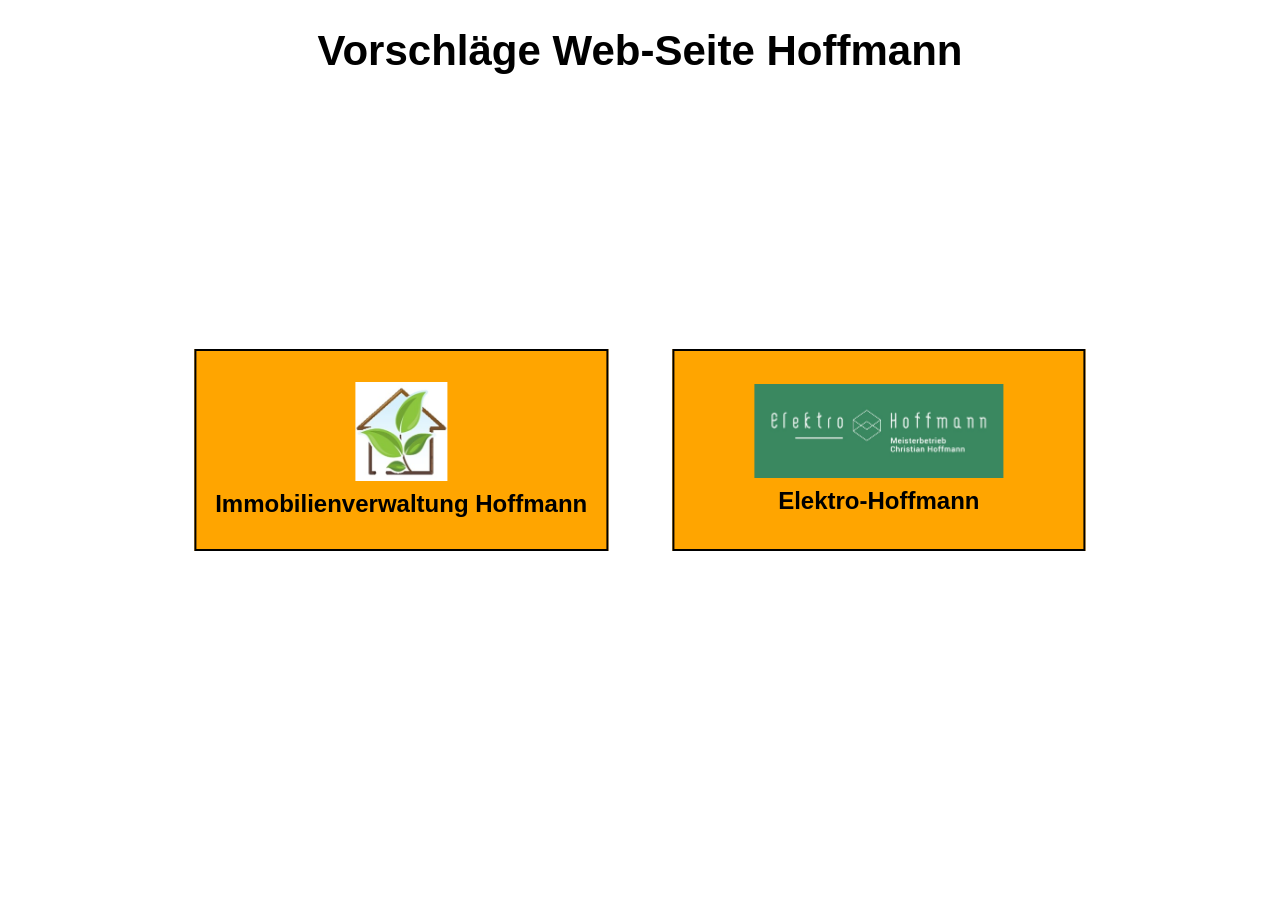
<file: index.html>
<!DOCTYPE html>
<html lang="de">
<!-- Startup Page to select between the two websites of Hoffmann -->

<head>
    <meta charset="UTF-8">


<meta name="viewport"
      content="width=device-width, initial-scale=1.0">

<title>Vorschläge Web-Seite Hoffmann</title>

<style>
    {
        box-sizing: border-box;
    }

    html, body {
        width: 100%;
        height: 100%;
        margin: 0;
        overflow: hidden;
        font-family: Arial, sans-serif;
        background-color: white;
    }

    /* Überschrift */
    h1 {
        position: absolute;
        top: 3vh;
        left: 0;
        width: 100%;

        margin: 0;
        text-align: center;

        font-size: clamp(24px, 4vw, 42px);
    }

    /* Bereich für die beiden Tasten */
    #ButtonContainer {
        position: absolute;

        left: 50%;
        top: 50%;

        transform: translate(-50%, -50%);

        display: flex;
        flex-direction: row;
        gap: 5vw;

        justify-content: center;
        align-items: center;
    }

    /* Tasten */
    .HoffmannButton {
        width: 30vw;
        height: 20vh;

        padding: 1vh 1vw;

        background-color: orange;
        border: 2px solid black;

        display: flex;
        flex-direction: column;

        justify-content: center;
        align-items: center;

        cursor: pointer;

        text-decoration: none;
        color: black;

        font-size: clamp(14px, 2vw, 24px);
        font-weight: bold;

        position: relative;
    }

    .HoffmannButton:hover {
        background-color: #ffb52e;
    }

    /* Bilder */
    .HoffmannButton img {
        max-width: 65%;
        max-height: 55%;

        object-fit: contain;

        display: block;

        margin-bottom: 1vh;
    }

    /* Text unter dem Bild */
    .ButtonText {
        text-align: center;
        line-height: 1.2;
    }

    /*
     * Feuerwerksrakete
     */
.rocket {
    position: fixed;

    width: 12px;
    height: 35px;

    background-color: black;

    border-radius: 50% 50% 20% 20%;

    z-index: 9999;

    pointer-events: none;

    animation: rocketFlight 2s linear forwards;
}

.rocket::after {
    content: "";

    position: absolute;

    left: 3px;
    bottom: -25px;

    width: 6px;
    height: 25px;

    background-color: red;

    border-radius: 50%;

    box-shadow:
        0 8px 0 orange,
        0 16px 0 yellow;
}

@keyframes rocketFlight {

    0% {
        transform: translate(-50%, 0);
        opacity: 1;
    }

    100% {
        transform: translate(-50%, -30vh);
        opacity: 1;
    }
}
    /* Flug der Rakete */
@keyframes rocketFlight {

    0% {
        transform: translate(-50%, 0);
        opacity: 1;
    }

    80% {
        transform: translate(-50%, -30vh);
        opacity: 1;
    }

    100% {
        transform: translate(-50%, -30vh);
        opacity: 0;
    }
}
    .firework-particle {
    position: fixed;

    width: 6px;
    height: 6px;

    border-radius: 50%;

    z-index: 2000;

    pointer-events: none;

    animation: particleFlight 0.9s ease-out forwards;
}

@keyframes particleFlight {

    0% {
        transform: translate(0, 0) scale(1);
        opacity: 1;
    }

    100% {
        transform:
            translate(var(--dx), var(--dy))
            scale(0.2);
        opacity: 0;
    }
}

    /*
     * Feuerwerks-Explosion
     */

.explosion {
    position: fixed;

    width: 30px;
    height: 30px;

    margin-left: -15px;
    margin-top: -15px;

    background-color: yellow;

    border-radius: 50%;

    z-index: 99999;

    pointer-events: none;

    animation: explosionAnimation 1s ease-out forwards;
}

@keyframes explosionAnimation {

    0% {
        transform: scale(0.2);
        opacity: 1;
    }

    50% {
        transform: scale(4);
        opacity: 1;
    }

    100% {
        transform: scale(8);
        opacity: 0;
    }
}     /*
     * Anpassung für schmale Bildschirme
     */
    @media (max-width: 600px) {

        #ButtonContainer {
            gap: 3vw;
        }

        .HoffmannButton {
            width: 46vw;
            height: 20vh;
        }

        .HoffmannButton img {
            max-width: 60%;
            max-height: 50%;
        }

        h1 {
            font-size: 7vw;
        }
    }
</style>


</head>

<body>


<h1>Vorschläge Web-Seite Hoffmann</h1>


<div id="ButtonContainer">

    <!-- Immobilienverwaltung -->
    <div class="HoffmannButton"
         onclick="startFirework(this, 'ger.html')">

        <img src="Hoffmann Icon.jpg"
             alt="Hoffmann Immobilienverwaltung">

        <div class="ButtonText">
            Immobilienverwaltung Hoffmann
        </div>

    </div>


    <!-- Elektro-Hoffmann -->
    <div class="HoffmannButton"
         onclick="startFirework(this, 'chr.html')">

        <img src="Icon_Chr_Hoffmann.jpg"
             alt="Elektro-Hoffmann">

        <div class="ButtonText">
            Elektro-Hoffmann
        </div>

    </div>

</div>


<script>

function startFirework(button, targetPage) {

    /* Mehrfaches Klicken verhindern */
    if (button.dataset.clicked === "true") {
        return;
    }

    button.dataset.clicked = "true";


    /* Position der Taste */
    const rect = button.getBoundingClientRect();

    const x = rect.left + rect.width / 2;
    const y = rect.top + rect.height / 2;


    /* =========================
       RAKETE
       ========================= */

    const rocket = document.createElement("div");

    rocket.className = "rocket";

    rocket.style.left = x + "px";
    rocket.style.top = y + "px";

    document.body.appendChild(rocket);


    /* =========================
       FEUERWERK NACH 2 SEKUNDEN
       ========================= */

    setTimeout(function () {

        /*
         * Position des oberen Endes
         * der Raketenflugbahn
         */
        const explosionX = x;
        const explosionY =
            y - window.innerHeight * 0.30;


        /*
         * 32 Partikel erzeugen
         */
        const colors = [
            "red",
            "orange",
            "yellow",
            "lime",
            "cyan",
            "blue",
            "violet",
            "magenta"
        ];

        const numberOfParticles = 32;


        for (let i = 0; i < numberOfParticles; i++) {

            const particle =
                document.createElement("div");

            particle.className =
                "firework-particle";


            /* Farbe */
            particle.style.backgroundColor =
                colors[i % colors.length];


            /* Ausgangspunkt */
            particle.style.left =
                explosionX + "px";

            particle.style.top =
                explosionY + "px";


            /*
             * Winkel berechnen
             */
            const angle =
                (2 * Math.PI * i) /
                numberOfParticles;


            /*
             * Flugweite
             */
            const distance =
                50 + Math.random() * 70;


            /*
             * Endposition
             */
            const dx =
                Math.cos(angle) * distance;

            const dy =
                Math.sin(angle) * distance;


            particle.style.setProperty(
                "--dx",
                dx + "px"
            );

            particle.style.setProperty(
                "--dy",
                dy + "px"
            );


            document.body.appendChild(particle);


            /*
             * Partikel wieder entfernen
             */
            setTimeout(function () {
                particle.remove();
            }, 1000);
        }

    }, 2000);


    /* =========================
       NACH 3 SEKUNDEN WEITERLEITEN
       ========================= */

    setTimeout(function () {

        window.location.href = targetPage;

    }, 3000);

}
setTimeout(function () {

    const explosion = document.createElement("div");

    explosion.className = "explosion";

    explosion.style.left = x + "px";
    explosion.style.top =
        (y - window.innerHeight * 0.30) + "px";

    document.body.appendChild(explosion);

}, 2000);

</script>


</body>
</html>
</file>
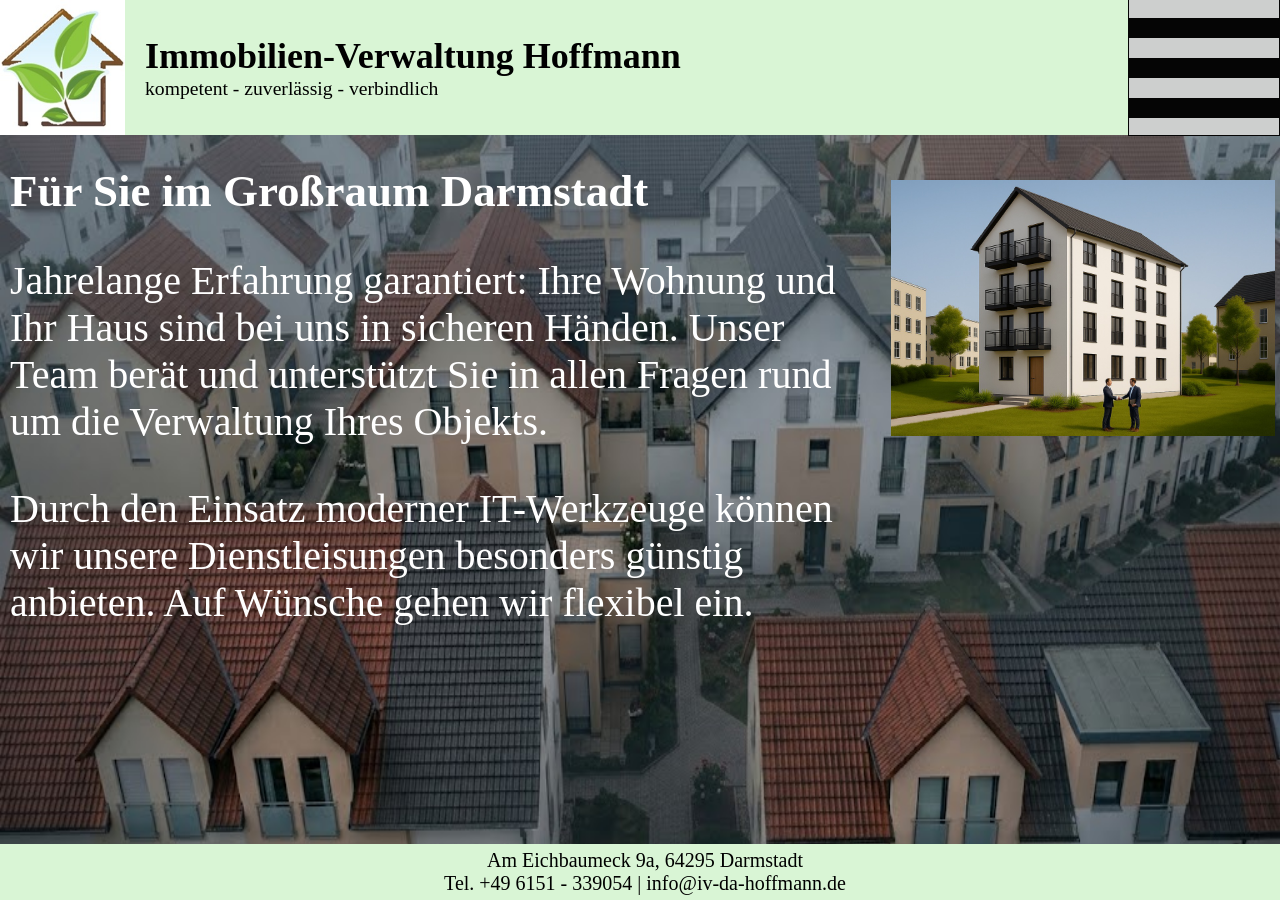
<file: ger.html>
<!DOCTYPE html>
</!--Site of Immobilien - Verwaltung Hoffmann
Created by:
AllenBerat - Consulting and Webdesign
Hügelstr. 18
64367 Mühltal
Copyright: 2026 AllenBerat - Consulting and Webdesign
Use of this code is only allowed with the written permission of AllenBerat - Consulting and Webdesign.
-->
<html lang="de">
  <head>
    <meta http-equiv="content-type" content="text/html; charset=UTF-8">
    <title>Immobilienverwaltung Hoffmann in Darmstadt – WEG- und Mietverwaltung</title>
    <link rel="stylesheet" href="Ger_Hoffmann.css">
    <script src="https://ajax.googleapis.com/ajax/libs/jquery/3.6.4/jquery.min.js"></script>
    <meta name="viewport" content="width=device-width, initial-scale=1.0">
    <meta name="description" content="Immobilienverwaltung Hoffmann in Darmstadt: zuverlässige WEG- und Mietverwaltung, persönliche Betreuung und transparente Abrechnung. Immobilienverwaltung Darmstadt, Hausverwaltung Darmstadt, WEG-Verwaltung Darmstadt und Mietverwaltung Darmstadt">
   </head>
  <body>


<div id="Headbar" >
  <img id="Hof_icon" src="Hoffmann Icon.jpg" alt="Gebäude mit zuverlässiger Verwaltung" >
  <div id="HeadbarText">
      <p id="Header">Immobilien-Verwaltung Hoffmann</p>
      <p id="Attributes">kompetent - zuverlässig - verbindlich</p>
  </div>
    <div id="Menue_Icon">
      <hr>
      <hr>
      <hr>
    </div>
</div>
  
<div Id="Menue_Entries">
  <div id="Menue_WEG" class="Menue_Elements">Wohnungseigentümergemeinschaft-WEG</div>  
  <div id="Menue_MV" class="Menue_Elements">Mietverwaltung</div>  
  <div id="Menue_About" class="Menue_Elements">Über uns - Kontakt</div>  
  <div id="Menue_Karriere" class="Menue_Elements">Karriere</div>  
  <div id="Menue_Impress" class="Menue_Elements">Impressum</div>  

</div>
<img id="Hintergrundbild_landscape" src="hintergrundbild_landscape.jpg" alt="Hintergrund" >
<img id="Hintergrundbild_portrait" src="hintergrundbild_portrait.jpg" alt="Hintergrund" >

<div id="Home_Container" class="Info_container">
  <div id="Home">
    <h1>Für Sie im Großraum Darmstadt</h1>
    <p>Jahrelange Erfahrung garantiert: 
      Ihre Wohnung und Ihr Haus sind bei uns in sicheren Händen. Unser Team berät und unterstützt Sie in allen Fragen rund um die Verwaltung Ihres Objekts.</p>
    <p>
      Durch den Einsatz moderner IT-Werkzeuge können wir unsere Dienstleisungen besonders günstig anbieten. 
      Auf Wünsche gehen wir flexibel ein.
    </p>
   
  </div>
  <img id="Home_pic" src="Haus_Home.jpg" alt="Eigentümerversammlung" class="Side_graphic">
</div>

<div id="Footer" class="Footer">
  <p>Am Eichbaumeck 9a, 64295 Darmstadt <br> 
  Tel. +49 6151 - 339054 | info@iv-da-hoffmann.de</p>
</div>

<div id="WEG_Container" class="Info_container">
  <div id="WEG">
    <h1>Verwaltung von Wohnungseigentümer-Gemeinschaften</h1>
    <p>
    Wir verwalten Wohnungseigentümergemeinschaften mit bis zu 50 Eigentümern zuverlässig, transparent und persönlich, einige teilweise schon seit über 20 Jahren.
    Dabei erledigen wir alle gesetzlich vorgeschriebenen Aufgaben einer WEG-Verwaltung und sorgen für eine ordnungsgemäße und nachvollziehbare Verwaltung. 
    </p>
    <p>
    Eigentümerversammlungen führen wir als Präsenzveranstaltung, online oder hybrid durch – passend zu den Bedürfnissen der Gemeinschaft. Für die Abrechnung nutzen wir laufend aktualisierte Werkzeuge, 
    damit die gesetzlichen und rechtlichen Anforderungen jederzeit berücksichtigt werden. Moderne IT-Werkzeuge setzen wir dort ein, wo sie Abläufe vereinfachen und die Verwaltung effizienter machen. 
    </p>
    <p>
    Bei Konflikten innerhalb der Gemeinschaft unterstützen wir als neutrale Vermittler. Zudem vermitteln wir ortsansässige, erfahrene und erfahrungsgemäß zuverlässige Handwerker für notwendige Arbeiten und Reparaturen.
    </p>
  </div>

  <img id="ETV" src="Eigentümerversammlung.jpg" alt="Eigentümerversammlung" class="Side_graphic">
</div>

<div id="MV_Container" class="Info_container">
  <div id="MV">
    <h1>Verwaltung von Mietobjekten</h1>
    <p>
      Eine rechtssichere Nebenkostenabrechnung ist für Eigentümer häufig eine Herausforderung. 
      Wir übernehmen diese Aufgabe zuverlässig und transparent – ebenso die Abrechnung der Mieteingänge. 
    </p>  
    <p>
      Unsere Leistungen sind modular wählbar und können individuell an Ihren Bedarf angepasst werden. Durch die Bündelung vieler Objekte arbeiten wir kostengünstig und effizient. 
      Für Abrechnungen nutzen wir laufend aktualisierte Werkzeuge, damit gesetzliche und rechtliche Anforderungen berücksichtigt werden. 
      Moderne IT-Werkzeuge setzen wir dort ein, wo sie Abläufe vereinfachen und die Verwaltung effizienter machen. 
    </p>
    <p>
      Bei Neuvermietungen und Mieterwechseln unterstützen wir Sie bei der Abwicklung. 
      Außerdem vermitteln wir ortsansässige, erfahrene und erfahrungsgemäß zuverlässige Handwerker für Reparaturen und notwendige Arbeiten.
    </p>  
  </div>
  <img id="Besichtigung" src="Wohnungbesichtigung.jpg" alt="Besichtigung" class="Side_graphic" >

</div>

<div id="About_Container" class="Info_container">
  <div id="About" class="About_container">
    <h1>Über uns</h1>
    <p>
      Wir sind ein kleines Team rund um die Geschäftsführerin und Verwalterin Gerlinde Hoffmann, das sich auf die Verwaltung von Wohnungseigentümergemeinschaften und Mietobjekten spezialisiert hat. 
      Unser Ziel ist es, unseren Kunden eine zuverlässige, transparente und persönliche Verwaltung zu bieten.
    </p>
    <p>
      Durch permanente Weiterbildung und den Einsatz moderner IT-Werkzeuge sind wir in der Lage, unsere Dienstleistungen besonders effizient und kostengünstig anzubieten.
    </p>  
    <p>
      Kontaktieren Sie uns gerne für weitere Informationen, Unterstützung oder um ein Beratungsgespräch zu vereinbaren.
    </p>
    <p>Am Eichbaumeck 9 A <br>
      64295 Darmstadt <br>
      Telefon: 06151 - 339054 <br>
      E-Mail: info@iv-da-hoffmann.de
    </p>
    <img id="Certificate" src="zertifikat.jpg" alt="Zerifikat">

  </div>
  <img id="Verwalterin_pic" src="Verwalterin.jpg" alt="Besichtigung" class="Side_graphic">

</div>
<div id="Karriere_Container" class="Info_container">
  <div id="Karriere">
    <h1>Karriere</h1>
    <p>
      Derzeit keine offenen Stellen. Wir freuen uns über Ihre Initiativbewerbung.
    </p>
  </div>
</div>
<div id="Impress_Container" >
  <div id="Impress">
    <h1>Impressum</h1>
    <p>
      Immobilien-Verwaltung Hoffmann <br>
      Geschäftsführerin: Gerlinde Hoffmann <br>
      Am Eichbaumeck 9 A <br>
      64295 Darmstadt <br>
      Telefon: 06151 - 339054 <br>
      E-Mail: info@iv-da-hoffmann.de<br>
      Umsatzsteuer-Identifikationsnummer: 007 828 30648 <br>
      Verantwortlich für den Inhalt: Gerlinde Hoffmann <br>
    </p>
  </div>
</div>  


<script >
  $("#Menue_Icon").click(function() {
    $("#Menue_Entries").toggle();
  }); 
  
   $("#Hof_icon").click(function() {
    hideContainers();
    showContainer("#Home_Container");
  });
  $("#Menue_WEG").click(function() {
    hideContainers();
    showContainer("#WEG_Container");
  });
  $("#Menue_MV").click(function() {
    hideContainers();
    showContainer("#MV_Container");
  });
  $("#Menue_About").click(function() {
    hideContainers();
    showContainer("#About_Container");
  });
  $("#Menue_Impress").click(function() {
    hideContainers();
    showContainer("#Impress_Container");
  });
  $("#Menue_Karriere").click(function() {
    hideContainers();
    showContainer("#Karriere_Container");
  });

  function hideContainers() {
      if (window.innerWidth <= 600) {
            $("#Menue_Entries").hide();
            return;
        }
     $("#Home_Container").hide();
     $("#WEG_Container").hide();
     $("#MV_Container").hide();
     $("#About_Container").hide();
     $("#Impress_Container").hide();
     $("#Karriere_Container").hide();
     $("#Menue_Entries").hide();
  }
  

document.addEventListener("DOMContentLoaded", function() {
    $("#Home_Container").show();
});
function showContainer(id) {

    $(id).show();

    const heading = $(id).find("h1, h2").first()[0];

    if (heading) {

        const headerHeight = document.getElementById("Headbar").offsetHeight;

        const headingPosition =
            heading.getBoundingClientRect().top + window.scrollY;

        window.scrollTo({
            top: headingPosition - headerHeight - 10,
            behavior: "smooth"
        });
    }
} 

</script>

 

</body>
</html>
</file>
<file: Ger_Hoffmann.css>
/* Style sheet for Hoffmann Immobilien */
/* to WebSite of Immobilien - Verwaltung Hoffmann
Created by:
AllenBerat - Consulting and Webdesign
Hügelstr. 18
64367 Mühltal
Copyright: 2026 AllenBerat - Consulting and Webdesign
Use of this code is only allowed with the written permission of AllenBerat - Consulting and Webdesign.
*/
/* Define color variables for light green, medium green, dark green, and cream */
:root {
    --farbe-hellgruen: #D9F5D5;
    --farbe-mittelgruen: #8BCF8B;
    --farbe-dunkelgruen: #3F704D;
    --farbe-creme: #F7FAF5;
}
/*body::before {
    content: "";
    position: fixed;
    top: 0;
    left: 0;
    width: 100%;
    height: 100%;
    background-color: rgba(128, 128, 128, 0.4);
    z-index: 0;
    pointer-events: none;*/
}

body {
    /*background-color: white;*/
    /*background-color: var(--farbe-creme);*/
    background-image: url("hintergrundbild.jpg");
    background-repeat: no-repeat;
    background-size: 100% 100%;
    background-attachment: fixed;
    background-blend-mode:multiply;
    min-height: 100vh;
}
p {
    font-size: 40px;
    color:white;
}
h1 {
    font-size: 45px;
    color:white;
    overflow-wrap: anywhere;
    word-break: break-word;
}
html, body {
    margin: 0;
    padding: 0;
}
#Headbar {
    width: 100%;
    height: 15vh;
    display: flex;
    align-items: center;
    box-sizing: border-box;
    padding: 0px;
    background-color: var(--farbe-hellgruen);
    top: 0px;
    left: 0px;
    position: sticky;
    z-index: 1000;
}
#HeadbarText {
    container-type: inline-size;
    flex: 1 1 auto;
    min-width: 0;
    margin-left: 20px;
    font-size: 4cqw;
    font-weight: bold;
    white-space: normal;
    overflow-wrap: break-word;
    margin-top: 0px;
    margin-bottom: 0px;
}
#Header {
    container-type: inline-size;
    font-size: min(4cqw, 4cqh);
    font-weight: bold;
    margin: 0px;
    color: black;
    padding:0%;
}
#Attributes {
    container-type: inline-size;
    font-size: min(2cqw, 4cqh);
    font-weight: normal;
    margin: 0px;
    color: black;
    padding:0%;
}
#Hof_icon {
    height: 100%;
    width: auto;
    /*flex: 0 0 50px;*/
    flex: 0 0 auto;
    object-fit: contain;
    margin-top: 0px;
    cursor: pointer;
}
#Hintergrundbild_landscape {
    position: fixed;
    left: 0px;
    z-index: -1;
    width: 100%;
    height: 100%;
}
#Hintergrundbild_portrait {
    position: fixed;
    left: 0px;
    z-index: -1;
    width: 100%;
    height: 100%;
    display:none;
}

.Info_container {
    margin-left: 10px;
    align-items: flex-start;
    
    /* Container selbst NICHT scrollen */
    overflow: hidden;
    display: none;
    overflow-wrap: anywhere;
}

.Info_container > div {
    width: 100%;
    
    /* Nur der Text scrollt */
    overflow-y: auto;
    overflow-x: hidden;
    margin-left: 0px;
    margin-bottom: 60px;
    box-sizing: border-box;
    padding-right: 32vw;
}

.Side_graphic {
    position: fixed;
    width: 30vw;
    height: auto;
    right:5px;   
    top: 20%;
    /* Bild selbst nicht scrollen */
    flex-shrink: 0;
} 
.About_container {
    position: relative;
}
#Certificate {
    position: absolute;
    width: 10vw;
    height: auto;
    right: 37vw;   
    bottom: 0vh;
    transform: rotate(5deg);
    box-shadow: 3px 3px 10px grey;
}
#Impress_Container {
    margin-left: 10px;
    
    display: flex;
    align-items: flex-start;
    
    /* Container selbst NICHT scrollen */
    overflow: hidden;
    display: none
}

#Menue_Entries {
    margin-top: 15vh;
    position: fixed;
    top: 0px;
    right: 0px;
    background-color: #cdcfce;
    z-index: 100;
    display: none;
}
.Menue_Elements {
    display: flex;
    justify-content: flex-end;
    align-items: center;
    margin-right: 5px;
    right: 0px;
    cursor: pointer;
    border: 1px solid #050505;
    left: 0px;
    padding:5px;
    font-size: 40px;
}
#Menue_Icon {
    display: flex;
    height: 100%;
    flex-direction: column;
    justify-content: center;
    align-items: center;
    cursor: pointer;
    margin-right: 0px;
    border: 1px solid #050505;
    padding: 0px;
    background-color: #cdcfce;
}
#Menue_Icon hr {
    border: none;
    border-top: 20px solid #050505;
    margin: 10px 0;
    width: 150px;
}
.Footer {
    position: fixed;
    bottom: 0px;
    left: 0px;
    width: 100vw;
    background-color: var(--farbe-hellgruen);
    text-align: center;
    padding: 5px;
    z-index: 1000;
    /*box-sizing: border-box;*/
}
.Footer p {
    margin: 0;
    width: 100vw;
    font-size: 20px;
    color: black;
}

/* =========================================
   Responsive Darstellung für Smartphones
   ========================================= */

@media (max-width: 600px) or (max-height: 600px) {

    body {
        background-size: cover;
    }

    /* Kopfzeile */
    #Headbar {
        height: 10vh;
        /*min-height: 80px;*/
        z-index: 1000;
    }

    #Hof_icon {
        height: 100%;
        flex: 0 0 70px;
    }
    #Header {
        container-type: inline-size;
        font-size: min(4cqw, 5cqh);
        font-weight: bold;
        margin: 0px;
        color: black;
    }

    #HeadbarText {
        container-type: inline-size;
        margin-left: 10px;
        margin-top: 0px;
        margin-bottom: 0px;
        font-size: min(3cqw, 4cqh);
        line-height: 1.1;
    }

    #Attributes {
        font-size: min(4cqw, 4cqh);
        margin-top: 5px;
        margin-top: 0px;
        margin-bottom: 0px;
}

    /* Menü */
    #Menue_Icon {
        margin-right: 5px;
        padding: 3px;
        display: none
    }

    #Menue_Icon hr {
        border-top: 8px solid #050505;
        margin: 5px 0;
        width: 40px;
    }
    #Menue_Entries {
        top: 80px;
        margin-top: 0;
        right: 0;
        width: 100%;
    }

    .Menue_Elements {
        justify-content: flex-end;
        font-size: 20px;
        padding: 10px;
    }
 #Hintergrundbild_landscape {
        display: none;
    }

    #Hintergrundbild_portrait {
        display: block;
        position: fixed;
        left: 0;
        top: 0;
        width: 100%;
        height: 100%;
        object-fit: cover;
        z-index: -1;
    }
    /* Inhaltsbereiche */
    .Info_container {
        margin-left: 10px;
        margin-right: 10px;
        display: block; 
        overflow: hidden;
    }

    .Info_container > div {
        width: 100%;
        overflow-y: auto;
        overflow-x: hidden;
        box-sizing: border-box;
        padding-right: 0vw;

    }

    h1 {
        font-size: 28px;
    }

    p {
        font-size: 19px;
        line-height: 1.4;
    }
#Impress_Container {
    margin-left: 10px;
    
    display: flex;
    align-items: flex-start;
    
    /* Container selbst NICHT scrollen */
    overflow: hidden;
    display: block;
}

    /* Bilder, die auf dem PC rechts stehen */
    .Side_graphic {
        position: relative;
        width: 80%;
        height: auto;
        right: auto;
        top: auto;
        margin: 20px auto;
        display: block;
    }

    /* Zertifikat */
    #Certificate {
        position: relative;
        width: 30vw;
        right: auto;
        bottom: auto;
        margin: 20px auto;
        display: block;
    }
    .Footer p {
        font-size: 14px;
    }

}
</file>
